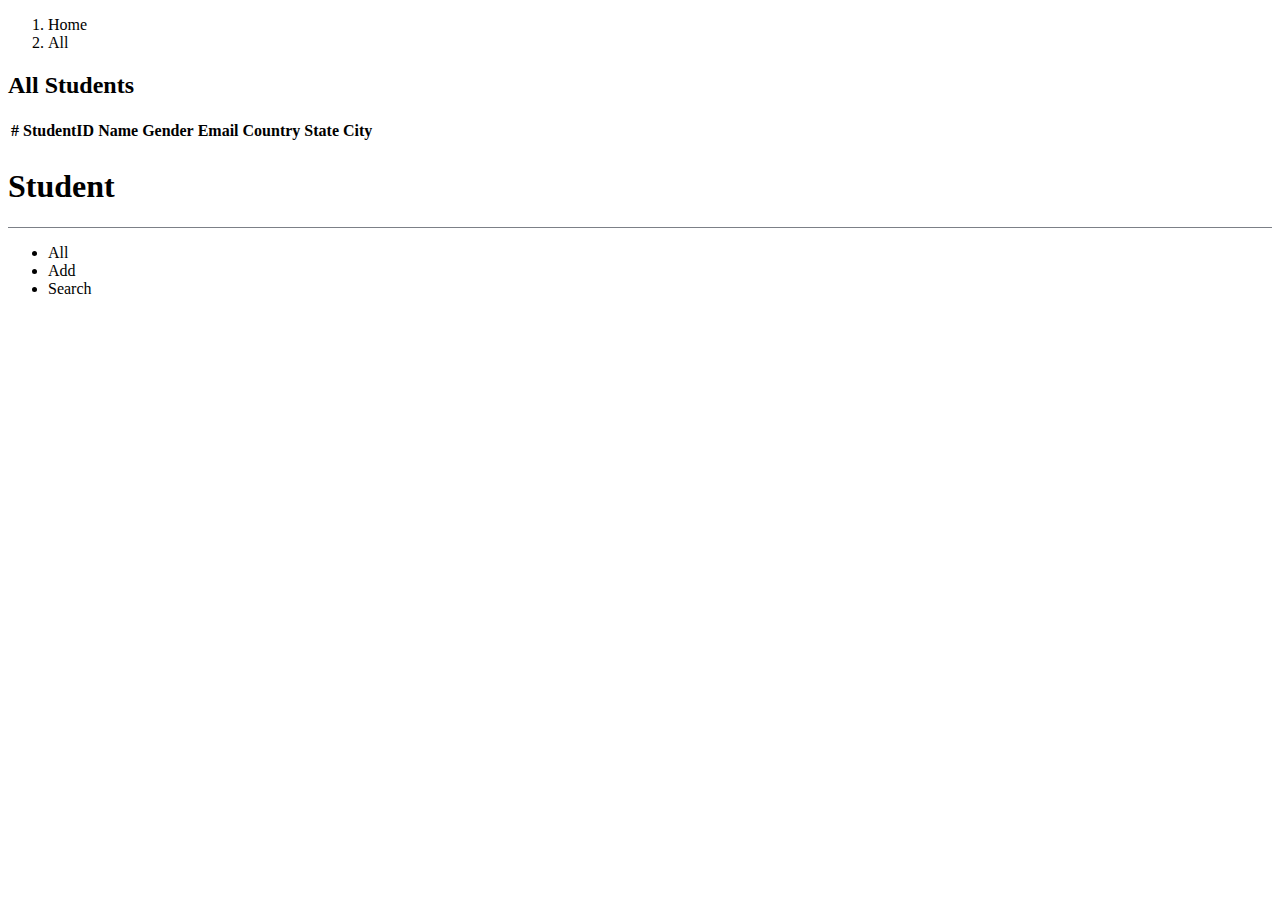
<file: postgres/src/main/resources/templates/index.html>
<!DOCTYPE HTML>
<html xmlns:th="http://www.thymeleaf.org" lang="en">
<head>
    <title>Home</title>
    <meta name="viewport" content="width=device-width, initial-scale=1">
    <meta http-equiv="Content-Type" content="text/html; charset=utf-8"/>
    <meta name="keywords" content=""/>
    <script type="application/x-javascript"> addEventListener("load", function () {
        setTimeout(hideURLbar, 0);
    }, false);

    function hideURLbar() {
        window.scrollTo(0, 1);
    } </script>
    <!-- Bootstrap Core CSS -->
    <link th:href="@{css/bootstrap.min.css}" rel='stylesheet' type='text/css'/>
    <!-- Custom CSS -->
    <link th:href="@{css/style.css}" rel='stylesheet' type='text/css'/>
    <!-- Graph CSS -->
    <link th:href="@{css/font-awesome.css}" rel="stylesheet">
    <!-- icons -->
    <link href='https://fonts.googleapis.com/css?family=Roboto:700,500,300,100italic,100,400' rel='stylesheet'
          type='text/css'>
    <!-- lined-icons -->
    <link rel="stylesheet" th:href="@{css/icon-font.min.css}" type='text/css'/>
    <!-- jquery -->
    <script th:src="@{js/jquery-1.10.2.min.js}"></script>
</head>
<body>
<div class="page-container">
    <div class="left-content">
        <div>
            <div class="outter-wp">
                <div class="sub-heard-part">
                    <ol class="breadcrumb m-b-0">
                        <li><a th:href="all">Home</a></li>
                        <li class="active">All</li>
                    </ol>
                </div>
                <div class="graph-visual tables-main">
                    <h2 class="inner-tittle">All Students</h2>
                    <div class="graph">
                        <div class="tables" th:if="${students.size() > 0}">
                            <table class="table table-hover">
                                <thead>
                                <tr style="cursor: pointer">
                                    <th>#</th>
                                    <th id="orderStudentID">StudentID</th>
                                    <th id="orderName">Name</th>
                                    <th id="orderGender">Gender</th>
                                    <th id="orderEmail">Email</th>
                                    <th id="orderCountry">Country</th>
                                    <th id="orderState">State</th>
                                    <th id="orderCity">City</th>
                                </tr>
                                </thead>
                                <tbody id="studentResult">
                                <tr th:each="student,studentStat:${students}" style="cursor: pointer">
                                    <th scope="row" th:text="${studentStat.count}"></th>
                                    <td th:text="${student.studentid}"></td>
                                    <td th:text="${student.name}"></td>
                                    <td th:text="${student.getGender() == 0?'Male':'Famale'}"></td>
                                    <td th:text="${student.email}"></td>
                                    <td th:text="${student.countryname}"></td>
                                    <td th:text="${student.statename}"></td>
                                    <td th:text="${student.cityname}"></td>
                                </tr>
                                </tbody>
                            </table>
                        </div>
                    </div>
                </div>
            </div>
        </div>
    </div>
    <div class="sidebar-menu">
        <header class="logo">
            <span class="fa fa-bars sidebar-icon" style="cursor: pointer;"></span> <span
                id="logo"> <h1>Student</h1></span>

        </header>
        <div style="border-top:1px solid rgba(69, 74, 84, 0.7)"></div>
        <!--//down-->
        <div class="menu">
            <ul id="menu">
                <li>
                    <a style="cursor: pointer" th:href="all"><i class="fa fa-users"></i> <span>All</span></a>
                </li>
                <li>
                    <a style="cursor: pointer" th:href="add"><i class="fa fa-plus"></i><span> Add</span></a>
                </li>
                <li>
                    <a style="cursor: pointer" th:href="search"><i class="fa fa-search"></i> <span>Search</span>
                    </a>
                </li>
            </ul>
        </div>
    </div>
    <div class="clearfix"></div>
</div>
<script>
    var toggle = true;

    $(".sidebar-icon").click(function () {
        if (toggle) {
            $(".page-container").addClass("sidebar-collapsed").removeClass("sidebar-collapsed-back");
            $("#menu span").css({"position": "absolute"});
        }
        else {
            $(".page-container").removeClass("sidebar-collapsed").addClass("sidebar-collapsed-back");
            setTimeout(function () {
                $("#menu span").css({"position": "relative"});
            }, 400);
        }

        toggle = !toggle;
    });

    $("#orderCity").click(function () {
        order("cityid");
    });

    $("#orderCountry").click(function () {
        order("countryid")
    });

    $("#orderState").click(function () {
        order("stateid")
    });

    $("#orderGender").click(function () {
        order("gender");
    });

    $("#orderName").click(function () {
        order("name")
    });

    $("#orderEmail").click(function () {
        order("email")
    });
    $("#orderStudentID").click(function () {
        order("studentid");
    });


    function order(orderType) {
        orderType = orderType.trim();
        $.ajax({
            type: "POST",
            url: "all",
            dataType: "json",
            data: {
                order: orderType
            },
            success: function (test) {
                $("#studentResult").empty();
                for (let i in test) {
                    let option = test[i];
                    let row = parseInt(i) + 1;
                    let gender = option['gender'] === 0 ? '男' : '女';

                    $("#studentResult").append("<tr style=\"cursor: pointer\">\n" +
                        "                                    <th scope='row'>" + row + "</th>\n" +
                        "                                    <td >" + option.studentid + "</td>\n" +
                        "                                    <td >" + option.name + "</td>\n" +
                        "                                    <td >" + gender + "</td>\n" +
                        "                                    <td >" + option.email + "</td>\n" +
                        "                                    <td >" + option.countryname + "</td>\n" +
                        "                                    <td >" + option.statename + "</td>\n" +
                        "                                    <td >" + option.cityname + "</td>\n" +
                        "                                </tr>")
                }
            }
        })
    }

</script>
<!--js -->
<script th:src="@{js/jquery.nicescroll.js}"></script>
<script th:src="@{js/scripts.js}"></script>

<!-- Bootstrap Core JavaScript -->
<script th:src="@{js/bootstrap.min.js}"></script>
</body>
</html>
</file>
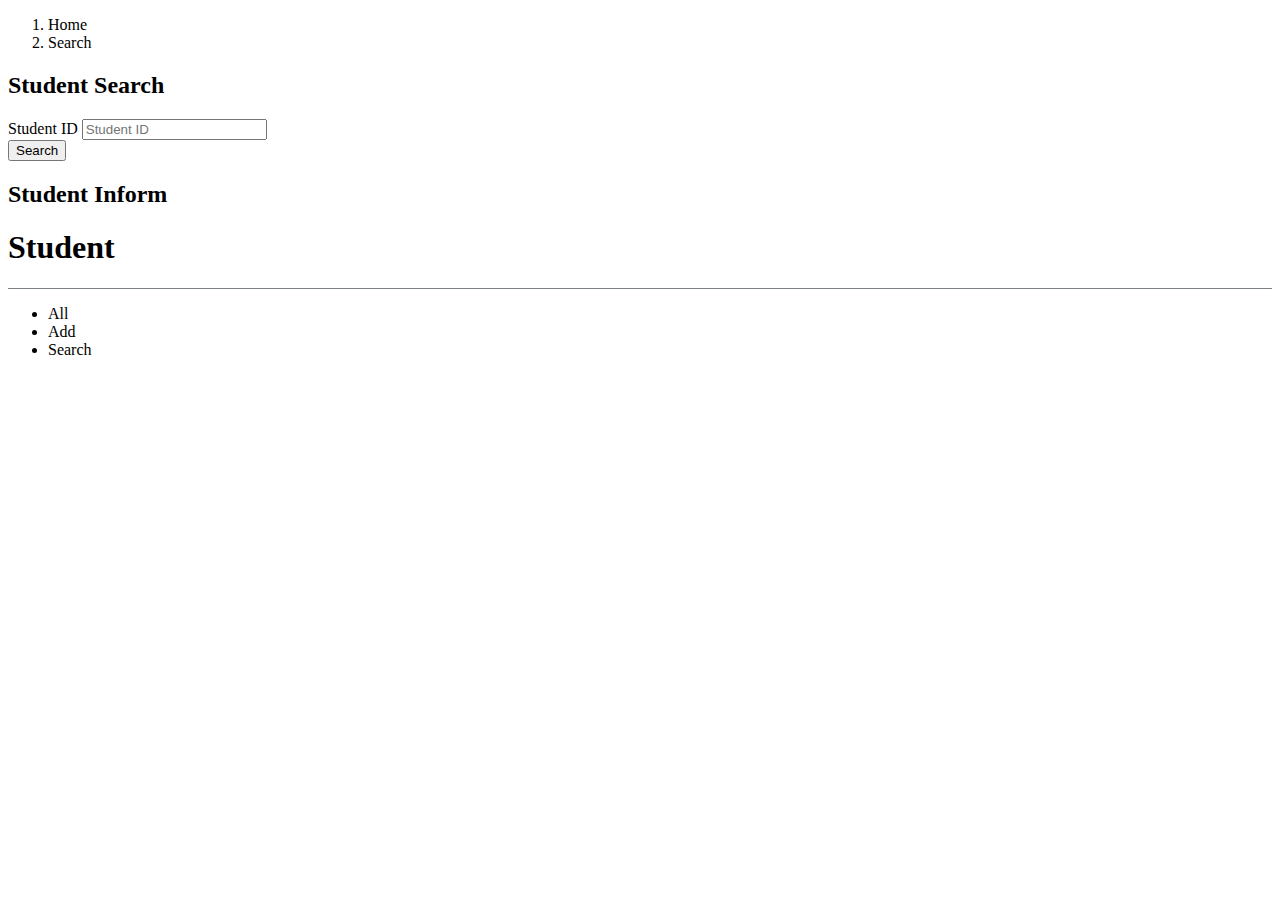
<file: postgres/src/main/resources/templates/search.html>
<!DOCTYPE HTML>
<html xmlns:th="http://www.thymeleaf.org" lang="en">
<head>
    <title>Search</title>
    <meta name="viewport" content="width=device-width, initial-scale=1">
    <meta http-equiv="Content-Type" content="text/html; charset=utf-8"/>
    <meta name="keywords" content=""/>
    <script type="application/x-javascript"> addEventListener("load", function () {
        setTimeout(hideURLbar, 0);
    }, false);

    function hideURLbar() {
        window.scrollTo(0, 1);
    } </script>
    <!-- Bootstrap Core CSS -->
    <link th:href="@{css/bootstrap.min.css}" rel='stylesheet' type='text/css'/>
    <!-- Custom CSS -->
    <link th:href="@{css/style.css}" rel='stylesheet' type='text/css'/>
    <!-- Graph CSS -->
    <link th:href="@{css/font-awesome.css}" rel="stylesheet">
    <!-- icons -->
    <link href='https://fonts.googleapis.com/css?family=Roboto:700,500,300,100italic,100,400' rel='stylesheet'
          type='text/css'>
    <!-- lined-icons -->
    <link rel="stylesheet" th:href="@{css/icon-font.min.css}" type='text/css'/>
    <!-- jquery -->
    <script th:src="@{js/jquery-1.10.2.min.js}"></script>
</head>
<body>
<div class="page-container">
    <div class="left-content">

        <div class="outter-wp">
            <div class="sub-heard-part">
                <ol class="breadcrumb m-b-0">
                    <li><a th:href="all">Home</a></li>
                    <li class="active">Search</li>
                </ol>
            </div>
            <div class="forms-main">
                <h2 class="inner-tittle">Student Search</h2>
                <div class="graph-form">
                    <div class="validation-form">
                        <div class="col-md-offset-1 col-md-6 form-group1">
                            <label class="control-label">Student ID</label>
                            <input type="text" placeholder="Student ID" required="" id="searchValue"
                                   style="cursor: pointer" onblur="validateID(this.value)">
                        </div>

                        <div class="clearfix"></div>

                        <div class="col-md-offset-1 col-md-6 form-group button-2">
                            <button type="button" id="search" class="btn btn-primary">Search</button>
                        </div>
                        <div class="clearfix"></div>

                    </div>

                </div>
            </div>
            <div class="graph-visual tables-main">
                <h2 class="inner-tittle">Student Inform</h2>
                <div class="graph" id="result" hidden>
                    <div class="tables">
                        <table class="table table-hover">
                            <thead>
                            <tr>
                                <th>#</th>
                                <th>StudentID</th>
                                <th>Name</th>
                                <th>Gender</th>
                                <th>Email</th>
                                <th>Country</th>
                                <th>State</th>
                                <th>City</th>
                            </tr>
                            </thead>
                            <tbody>
                            <tr>
                                <th scope="row" th:text="1"></th>
                                <td id="studentid"></td>
                                <td id="name"></td>
                                <td id="gender"></td>
                                <td id="email"></td>
                                <td id="country"></td>
                                <td id="state"></td>
                                <td id="city"></td>
                            </tr>
                            </tbody>
                        </table>
                    </div>
                </div>
                <div id="noStudent" hidden>
                    There is no such student.
                </div>
            </div>

        </div>
    </div>
    <div class="sidebar-menu">
        <header class="logo">
            <span class="fa fa-bars sidebar-icon" style="cursor: pointer;"></span> <span
                id="logo"> <h1>Student</h1></span>

        </header>
        <div style="border-top:1px solid rgba(69, 74, 84, 0.7)"></div>
        <!--//down-->
        <div class="menu">
            <ul id="menu">
                <li>
                    <a style="cursor: pointer" th:href="all"><i class="fa fa-users"></i> <span>All</span></a>
                </li>
                <li>
                    <a style="cursor: pointer" th:href="add"><i class="fa fa-plus"></i><span> Add</span></a>
                </li>
                <li>
                    <a style="cursor: pointer" th:href="search"><i class="fa fa-search"></i> <span>Search</span> </a>
                </li>
            </ul>
        </div>
    </div>
    <div class="clearfix"></div>
</div>
<script>
    var toggle = true;

    $(".sidebar-icon").click(function () {
        if (toggle) {
            $(".page-container").addClass("sidebar-collapsed").removeClass("sidebar-collapsed-back");
            $("#menu span").css({"position": "absolute"});
        }
        else {
            $(".page-container").removeClass("sidebar-collapsed").addClass("sidebar-collapsed-back");
            setTimeout(function () {
                $("#menu span").css({"position": "relative"});
            }, 400);
        }

        toggle = !toggle;
    });

    function search() {

        let studentid = $("#searchValue").val().trim();

        if (validateID(studentid)) {
            console.log(studentid);
            $.ajax({
                type: "GET",
                url: "searchStudent",
                dataType: "json",
                data: {studentid: studentid},
                success: function (test) {
                    if (test !== null) {
                        $("#noStudent").hide();
                        $("#result").show();
                        $("#studentid").text(test.studentid);
                        $("#name").text(test.name);
                        $("#gender").text(test.gender);
                        $("#email").text(test.email);
                        $("#country").text(test.countryname);
                        $("#state").text(test.statename);
                        $("#city").text(test.cityname);
                    } else {
                        $("#result").hide();
                        $("#noStudent").show();
                    }

                }
            });
        }

    }

    $("#search").click(function () {
        search();
    });

    $(window).keydown(function (e) {
        if (e.which === 13){
            search();
        }

    });
    function validateID(studentid) {
        studentid = studentid.trim();
        let result = studentid.match(/^[0-9]{1,12}$/);
        if (!result) {
            $("#searchValue").css('border', '1px solid red');
        } else {
            $("#searchValue").css('border', '1px solid #E9E9E9');
        }
        return result;
    }
</script>
<!--js -->
<script th:src="@{js/jquery.nicescroll.js}"></script>
<script th:src="@{js/scripts.js}"></script>

<!-- Bootstrap Core JavaScript -->
<script th:src="@{js/bootstrap.min.js}"></script>
</body>
</html>
</file>
